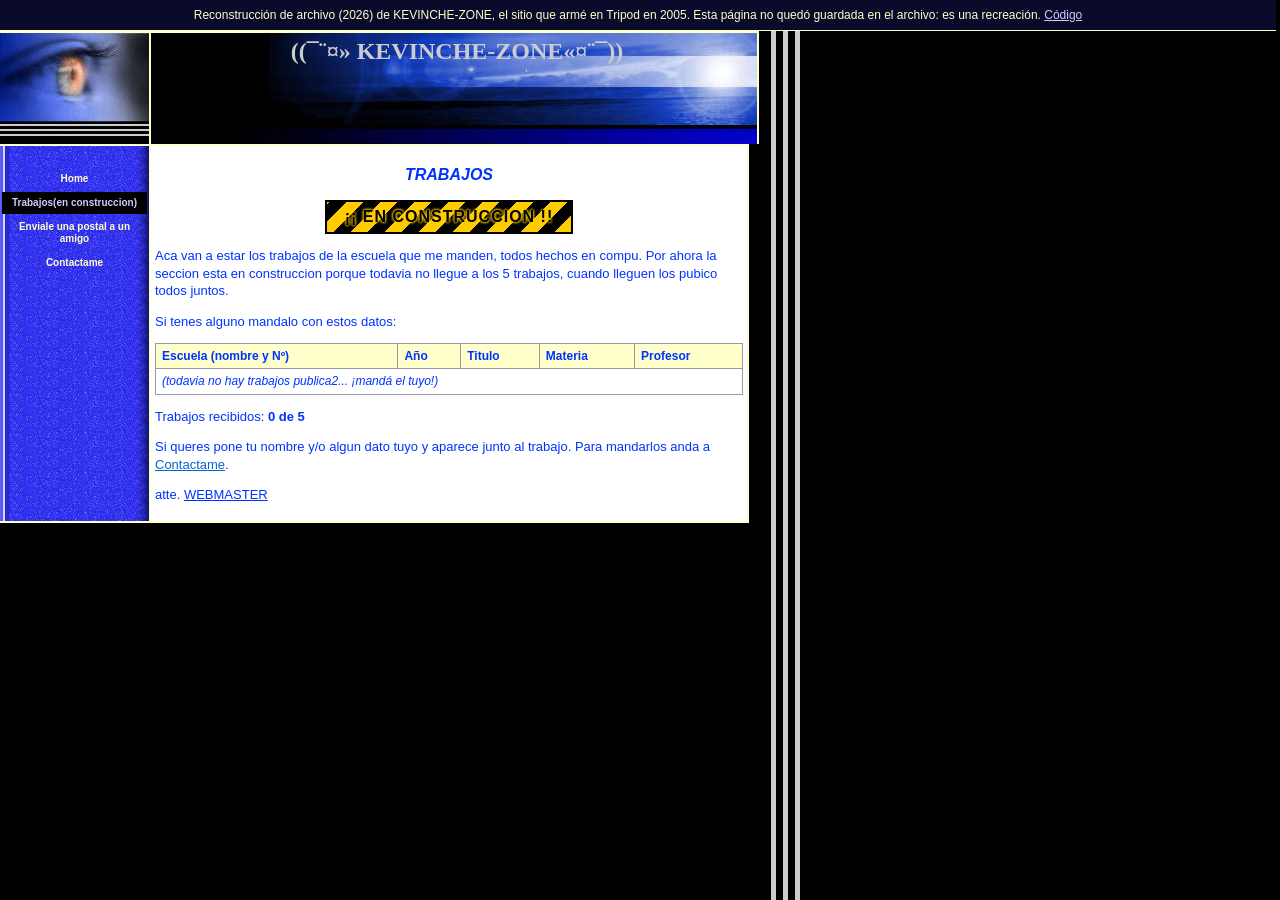
<file: id15.html>
<!DOCTYPE html>
<html lang="es-AR">
<head>
<meta charset="utf-8">
<meta name="viewport" content="width=device-width, initial-scale=1">
<title>Trabajos(en construccion) — KEVINCHE-ZONE</title>
<meta name="description" content="Sección de trabajos escolares de KEVINCHE-ZONE (2005), recreada en 2026.">
<link rel="canonical" href="https://kevinch3.github.io/kevinchezone-tripod/id15.html">
<link rel="stylesheet" href="css/kzone.css">
</head>
<body>
<div class="ribbon" role="note">Reconstrucción de archivo (2026) de KEVINCHE-ZONE, el sitio que armé en Tripod en 2005. Esta página no quedó guardada en el archivo: es una recreación. <a href="https://github.com/kevinch3/kevinchezone-tripod">Código</a></div>

<header class="cabecera">
	<a class="ojo" href="index.html"><img src="imagelib/sitebuilder/layout/mkg_vision_blue_2b.jpg" width="149" height="111" alt="Inicio"></a>
	<div class="regla"></div><div class="negro"></div>
	<div class="cielo"><h1>((¯¨¤» KEVINCHE-ZONE«¤¨¯))</h1></div>
	<div class="regla"></div>
</header>

<div class="cuerpo">
	<nav class="menu" aria-label="Secciones">
		<ul>
			<li><a href="index.html">Home</a></li>
			<li><a href="id15.html" aria-current="page">Trabajos(en construccion)</a></li>
			<li><a href="enviapostal.html">Enviale una postal a un amigo</a></li>
			<li><a href="id4.html">Contactame</a></li>
		</ul>
	</nav>
	<div class="regla"></div>

	<main class="contenido pagina">
		<h2>TRABAJOS</h2>
		<p class="obras"><span class="cinta">¡¡ EN CONSTRUCCION !!</span></p>
		<p>Aca van a estar los trabajos de la escuela que me manden, todos hechos en compu. Por ahora la seccion esta en construccion porque todavia no llegue a los 5 trabajos, cuando lleguen los pubico todos juntos.</p>
		<p>Si tenes alguno mandalo con estos datos:</p>
		<table class="trabajos">
			<thead>
				<tr><th>Escuela (nombre y Nº)</th><th>Año</th><th>Titulo</th><th>Materia</th><th>Profesor</th></tr>
			</thead>
			<tbody>
				<tr><td colspan="5"><i>(todavia no hay trabajos publica2... ¡mandá el tuyo!)</i></td></tr>
			</tbody>
		</table>
		<p>Trabajos recibidos: <b>0 de 5</b></p>
		<p>Si queres pone tu nombre y/o algun dato tuyo y aparece junto al trabajo. Para mandarlos anda a <a href="id4.html">Contactame</a>.</p>
		<p>atte. <u>WEBMASTER</u></p>
	</main>
	<div class="regla"></div>
</div>
</body>
</html>
</file>
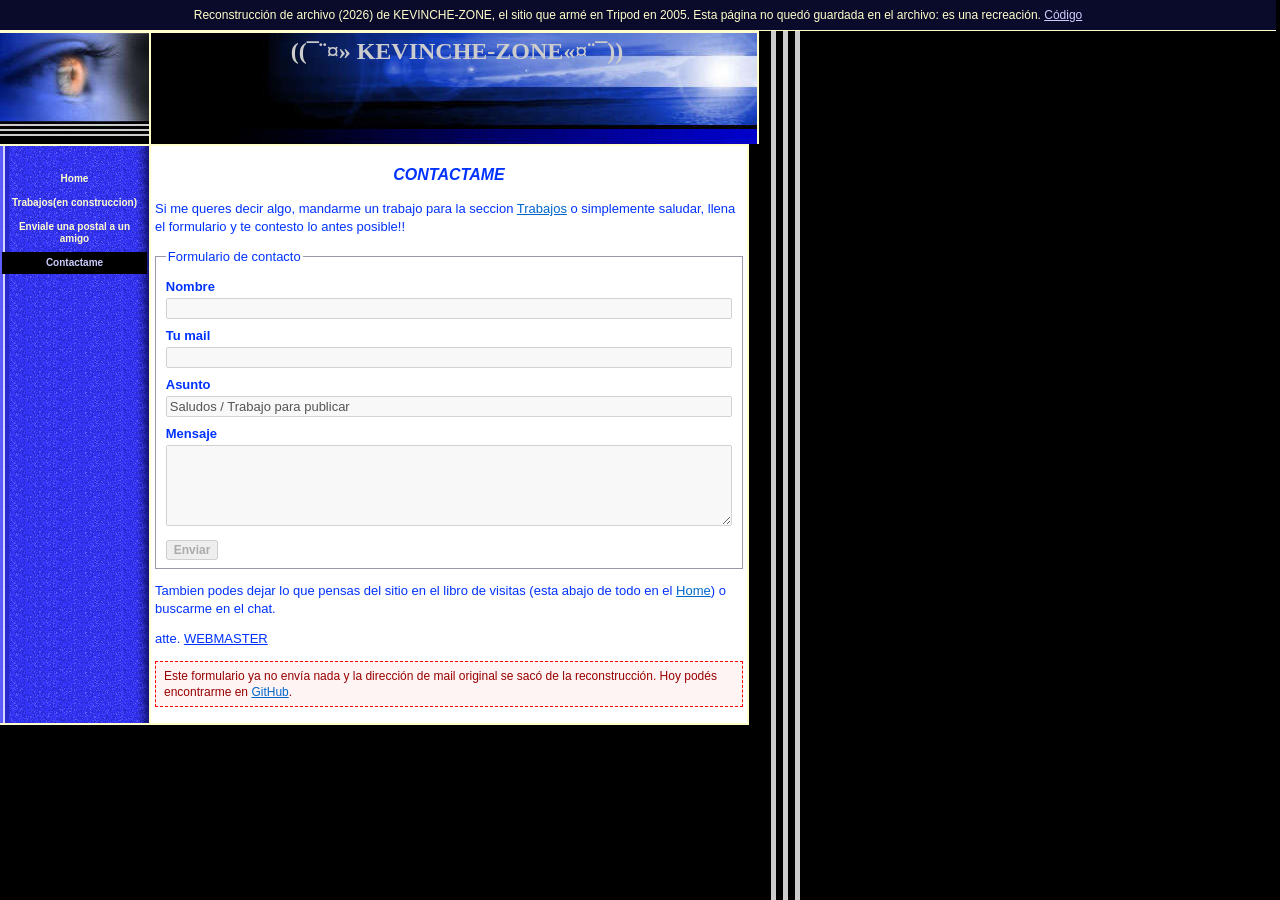
<file: id4.html>
<!DOCTYPE html>
<html lang="es-AR">
<head>
<meta charset="utf-8">
<meta name="viewport" content="width=device-width, initial-scale=1">
<title>Contactame — KEVINCHE-ZONE</title>
<meta name="description" content="Página de contacto de KEVINCHE-ZONE (2005), recreada en 2026.">
<link rel="canonical" href="https://kevinch3.github.io/kevinchezone-tripod/id4.html">
<link rel="stylesheet" href="css/kzone.css">
</head>
<body>
<div class="ribbon" role="note">Reconstrucción de archivo (2026) de KEVINCHE-ZONE, el sitio que armé en Tripod en 2005. Esta página no quedó guardada en el archivo: es una recreación. <a href="https://github.com/kevinch3/kevinchezone-tripod">Código</a></div>

<header class="cabecera">
	<a class="ojo" href="index.html"><img src="imagelib/sitebuilder/layout/mkg_vision_blue_2b.jpg" width="149" height="111" alt="Inicio"></a>
	<div class="regla"></div><div class="negro"></div>
	<div class="cielo"><h1>((¯¨¤» KEVINCHE-ZONE«¤¨¯))</h1></div>
	<div class="regla"></div>
</header>

<div class="cuerpo">
	<nav class="menu" aria-label="Secciones">
		<ul>
			<li><a href="index.html">Home</a></li>
			<li><a href="id15.html">Trabajos(en construccion)</a></li>
			<li><a href="enviapostal.html">Enviale una postal a un amigo</a></li>
			<li><a href="id4.html" aria-current="page">Contactame</a></li>
		</ul>
	</nav>
	<div class="regla"></div>

	<main class="contenido pagina">
		<h2>CONTACTAME</h2>
		<p>Si me queres decir algo, mandarme un trabajo para la seccion <a href="id15.html">Trabajos</a> o simplemente saludar, llena el formulario y te contesto lo antes posible!!</p>

		<form onsubmit="return false">
			<fieldset disabled>
				<legend>Formulario de contacto</legend>
				<label for="nombre">Nombre</label>
				<input type="text" id="nombre">
				<label for="mail">Tu mail</label>
				<input type="email" id="mail">
				<label for="asunto">Asunto</label>
				<input type="text" id="asunto" value="Saludos / Trabajo para publicar">
				<label for="texto">Mensaje</label>
				<textarea id="texto" rows="5"></textarea>
				<button class="boton" type="submit">Enviar</button>
			</fieldset>
		</form>

		<p>Tambien podes dejar lo que pensas del sitio en el libro de visitas (esta abajo de todo en el <a href="index.html">Home</a>) o buscarme en el chat.</p>
		<p>atte. <u>WEBMASTER</u></p>

		<p class="aviso">Este formulario ya no envía nada y la dirección de mail original se sacó de la reconstrucción. Hoy podés encontrarme en <a href="https://github.com/kevinch3">GitHub</a>.</p>
	</main>
	<div class="regla"></div>
</div>
</body>
</html>
</file>
<file: css/kzone.css>
/*
 * KEVINCHE-ZONE — revival (2026)
 *
 * The 2005 site was built with Tripod SiteBuilder (Trellix) on the
 * "mkg_vision_blue" layout: a tiled blue-stripe body, a 149px eye
 * image + sky banner on top, a 149px blue nav column, a white content
 * panel, and 2px #ffffcc rules between every block. SiteBuilder emitted
 * nested tables and <font> tags; this stylesheet keeps the same look
 * with plain HTML, and collapses to one column on narrow screens.
 */

:root {
	--crema: #ffffcc;      /* the 2px rules and nav text */
	--azul: #0033ff;       /* body text color SiteBuilder used */
	--link: #0066cc;
	--link-a: #990099;
	--rojo: #ff0000;       /* footer "runner" area */
	--lila: #ccccff;       /* current nav item */
	--gris: #cccccc;       /* title */
	--nav: 149px;
	--regla: 2px;
	color-scheme: light;
}

* { box-sizing: border-box; }

html { background: #000 url(../imagelib/sitebuilder/layout/mkg_vision_blue_1.gif) repeat; }
body {
	margin: 0 4px 0 0;
	color: var(--azul);
	font: 13px/1.35 Arial, Helvetica, sans-serif;
}
img { max-width: 100%; height: auto; }
a { color: var(--link); }
a:active { color: var(--link-a); }
:focus-visible { outline: 2px solid var(--rojo); outline-offset: 2px; }

/* ------------------------------------------------------------ ribbon */
.ribbon {
	background: #0a0a2a;
	border-bottom: 1px solid var(--crema);
	color: var(--crema);
	font: 12px/1.5 Verdana, Arial, sans-serif;
	text-align: center;
	padding: 6px 16px;
}
.ribbon a { color: var(--lila); }

/* -------------------------------------------------------------- header */
.cabecera {
	display: grid;
	grid-template-columns: var(--nav) var(--regla) 6px minmax(0, 600px) var(--regla);
	width: max-content;
	max-width: 100%;
	border-top: var(--regla) solid var(--crema);
}
.cabecera .ojo { display: block; width: var(--nav); }
.cabecera .ojo img { display: block; }
.cabecera .regla { background: var(--crema); }
.cabecera .negro { background: #000; }
.cabecera .cielo {
	background: #000 url(../imagelib/sitebuilder/layout/mkg_vision_blue_3.jpg) no-repeat;
	min-height: 80px;
	padding: 2px;
	text-align: center;
}
.cabecera h1 {
	margin: 0;
	padding: 2px 0;
	color: var(--gris);
	font: bold 24px/1.2 "Times New Roman", Times, serif;
}

/* ---------------------------------------------------- nav + content */
.cuerpo {
	display: grid;
	grid-template-columns: var(--nav) var(--regla) auto var(--regla);
	width: max-content;
	max-width: 100%;
	border-top: var(--regla) solid var(--crema);
	border-bottom: var(--regla) solid var(--crema);
}
.cuerpo > .regla { background: var(--crema); }

.menu {
	background: url(../imagelib/sitebuilder/layout/mkg_vision_blue_4.gif) repeat;
	padding-top: 20px;
}
.menu ul { list-style: none; margin: 0; padding: 0 2px; }
.menu li { margin: 2px 0; }
.menu a {
	display: block;
	padding: 5px;
	color: var(--crema);
	font: bold 10px/1.2 Verdana, Arial, Helvetica, sans-serif;
	text-align: center;
	text-decoration: none;
}
.menu a[aria-current="page"] { background: #000; color: var(--lila); }
.menu a:hover, .menu a:focus-visible { background: transparent; color: #fff; text-decoration: underline; }

.contenido {
	background: #fff;
	padding: 4px;
	min-width: 0;
}

/* Flash banner: the 600x100 "ban2.swf", played by Ruffle. */
.banner { text-align: center; margin: 1em 0; }
.banner embed { width: 600px; max-width: 100%; height: 100px; }

/* Two SiteBuilder "areas" side by side: main (373px) and area_a. */
.columnas {
	display: grid;
	grid-template-columns: 377px 454px;
	gap: 0 10px;
	margin-top: 20px;
}
.columnas > * { min-width: 0; padding: 2px; }
.columnas p { margin: 0 0 1em; }
.foto { display: block; margin: 0 5px 1em; }

.buscador {
	display: flex;
	align-items: center;
	justify-content: center;
	gap: 6px;
	margin: 0 0 1em;
}
.buscador input[type=text] { width: 16em; max-width: 100%; }

.chat { text-align: center; margin: 0 0 1em; }
.chat img { vertical-align: middle; }

/* The two "genuine FREE domain name" boxes from freedomainsname.com. */
.dominio {
	border: 3px solid #ffff00;
	background: #ffff99;
	color: var(--rojo);
	font: bold 18px Georgia, serif;
	text-align: center;
	padding: 2px;
	margin: 0 0 1em;
}

/* Footer "runner" area: small bold red, centered. */
.pie {
	color: var(--rojo);
	font: bold 10px/1.4 Arial, Helvetica, sans-serif;
	text-align: center;
	padding: 2em 0 1em;
}
.pie p { margin: 0 0 1.4em; }
.pie a { color: var(--rojo); }
.apagado { text-decoration: underline; cursor: help; }

/* ----------------------------------------------- recreated subpages */
.pagina { width: 596px; max-width: 100%; padding: 4px; }
.pagina h2 {
	color: var(--azul);
	font: bold italic 16px Arial, Helvetica, sans-serif;
	text-align: center;
	margin: 1em 0;
}
.pagina fieldset { border: 1px solid #99a; margin: 0 0 1em; }
.pagina label { display: block; margin: .6em 0 .2em; font-weight: bold; }
.pagina input[type=text], .pagina input[type=email], .pagina textarea {
	width: 100%;
	font: 13px Arial, Helvetica, sans-serif;
}
.pagina .boton { font: bold 12px Verdana, Arial, sans-serif; margin-top: .8em; }
.aviso {
	border: 1px dashed var(--rojo);
	color: #900;
	background: #fff4f4;
	padding: 6px 8px;
	font-size: 12px;
}
.postales { display: grid; grid-template-columns: repeat(auto-fill, minmax(130px, 1fr)); gap: 8px; }
.postales label { font-weight: normal; text-align: center; margin: 0; cursor: pointer; }
.postales img { display: block; width: 130px; height: 98px; object-fit: cover; margin: 0 auto 4px; border: 2px solid transparent; }
.postales input:checked + img { border-color: var(--azul); }
.postal {
	border: 6px double var(--azul);
	background: #f4f6ff;
	padding: 10px;
	margin: 1em 0;
}
.postal img { display: block; margin: 0 auto 8px; }
.trabajos { border-collapse: collapse; width: 100%; margin: 0 0 1em; font-size: 12px; }
.trabajos th, .trabajos td { border: 1px solid #99a; padding: 4px 6px; text-align: left; }
.trabajos th { background: var(--crema); }
.obras { text-align: center; }

/* ------------------------------------------------------------ narrow */
@media (max-width: 900px) {
	.columnas { grid-template-columns: 1fr; }
	.dominio { font-size: 15px; }
}
@media (max-width: 640px) {
	body { margin: 0; }
	.cabecera { grid-template-columns: 1fr; width: 100%; }
	.cabecera .ojo, .cabecera .regla, .cabecera .negro { display: none; }
	.cabecera .cielo { background-size: cover; padding: 24px 8px; }
	.cabecera h1 { font-size: 20px; }
	.cuerpo { grid-template-columns: 1fr; width: 100%; }
	.cuerpo > .regla { display: none; }
	.menu { padding: 6px 0; }
	.menu ul { display: flex; flex-wrap: wrap; justify-content: center; }
	.contenido { padding: 4px 16px; }
	.banner embed { height: auto; aspect-ratio: 6 / 1; }
}

/* "En construccion" tape, standing in for the usual animated GIF. */
.cinta {
	display: inline-block;
	padding: 6px 18px;
	color: #000;
	font: bold 16px Verdana, Arial, sans-serif;
	letter-spacing: 1px;
	background: repeating-linear-gradient(-45deg, #ffcc00 0 12px, #000 12px 24px);
	text-shadow: 0 0 3px #ffcc00, 0 0 3px #ffcc00, 0 0 3px #ffcc00;
	border: 2px solid #000;
}

/* Ruffle swaps <embed> for its own element; keep it at 600x100 and let it shrink. */
.banner ruffle-embed, .banner ruffle-object { display: inline-block; width: 600px; max-width: 100%; height: auto; aspect-ratio: 6 / 1; }
</file>
